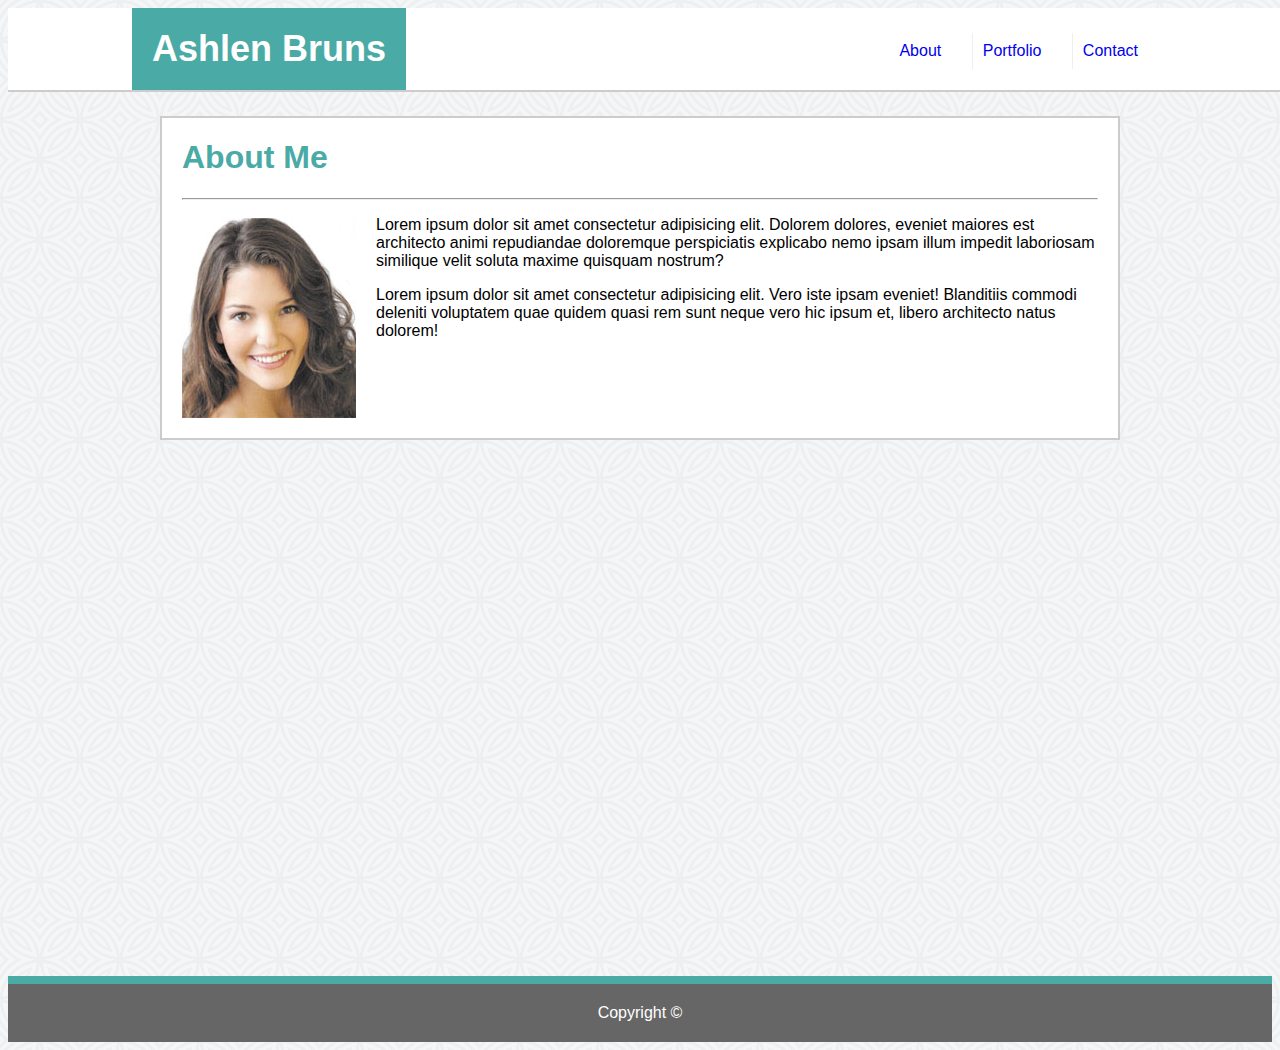
<file: index.html>
<!DOCTYPE html>
<html lang="en">
<head>
    <meta charset="UTF-8">
    <meta name="viewport" content="width=device-width, initial-scale=1.0">
    <meta http-equiv="X-UA-Compatible" content="ie=edge">
    <title>All About Ashlen</title>
    <link rel="stylesheet" type="text/css" href="assets/css/style.css">
</head>

<body>
    <header class="tophead">
            <a href="index.html" id="logo">Ashlen Bruns</a>
            <nav class="nav">
                <a href="index.html">About</a>        
                <a href="portfolio.html">Portfolio</a>
                <a href="contact.html">Contact</a>                  
            </nav>
    </header>
    <br>

    <div class="wrapper">
        <div class="container">
                <h1>About Me</h1>
                <hr>
                <img src="assets/images/head-shot.jpg" class="headshot" alt="Head Shot"> 
                <p>Lorem ipsum dolor sit amet consectetur adipisicing elit. Dolorem dolores, eveniet maiores est architecto animi repudiandae doloremque perspiciatis explicabo nemo ipsam illum impedit laboriosam similique velit soluta maxime quisquam nostrum?</p>
                <p>Lorem ipsum dolor sit amet consectetur adipisicing elit. Vero iste ipsam eveniet! Blanditiis commodi deleniti voluptatem quae quidem quasi rem sunt neque vero hic ipsum et, libero architecto natus dolorem!</p>
        </div>
    </div>

    <footer>
        <div class="footer">
          Copyright &copy; 
        </div>
    </footer>

</body>
</html>
</file>
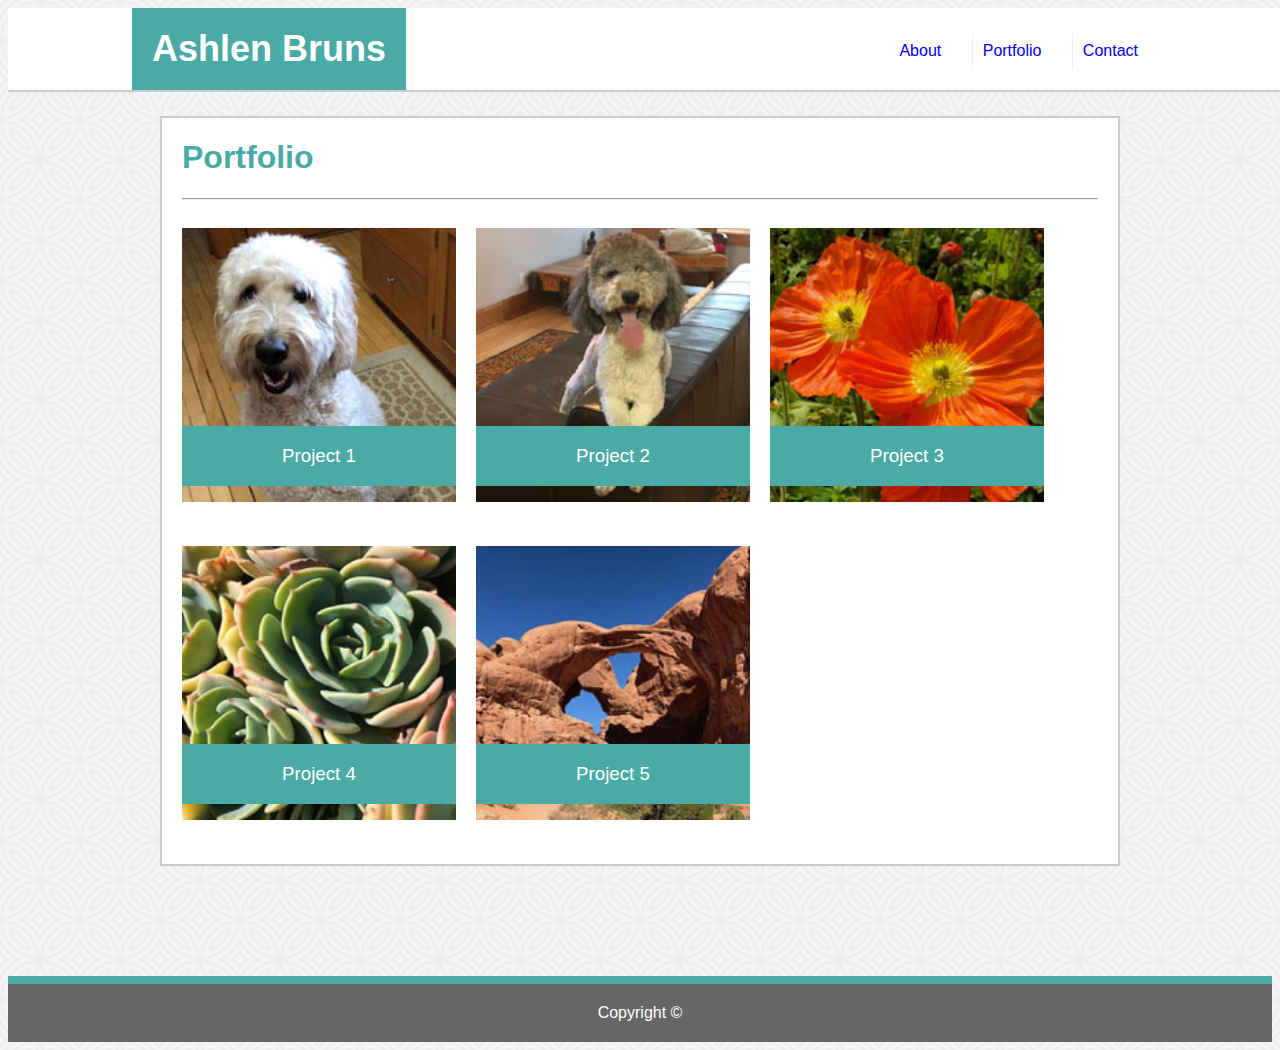
<file: portfolio.html>
<!DOCTYPE html>
<html lang="en">
<head>
    <meta charset="UTF-8">
    <meta name="viewport" content="width=device-width, initial-scale=1.0">
    <meta http-equiv="X-UA-Compatible" content="ie=edge">
    <title>Ashlen by Design</title>
    <link rel="stylesheet" type="text/css" href="assets/css/style.css">
</head>

<body>
    <header class="tophead">
            <a href="index.html" id="logo">Ashlen Bruns</a>
            <nav class="nav">
                <a href="index.html">About</a>        
                <a href="portfolio.html">Portfolio</a>
                <a href="contact.html">Contact</a>                  
            </nav>
        </header>
        <br>

    <div class="wrapper">
        <div class="container">
                <h1>Portfolio</h1>
                <hr>
                <div class="project">
                    <h3>Project 1</h3>
                    <img src="assets/images/placeholder-1.jpg" alt="Project 1">
                </div>

                <div class="project">
                    <h3>Project 2</h3>
                    <img src="assets/images/placeholder-2.jpg" alt="Project 2">
                </div>

                <div class="project">
                    <h3>Project 3</h3>
                    <img src="assets/images/placeholder-3.jpg" alt="Project 3">
                </div>

                <div class="project">
                    <h3>Project 4</h3>
                    <img src="assets/images/placeholder-4.jpg" alt="Project 4">
                </div>

                <div class="project">
                    <h3>Project 5</h3>
                    <img src="assets/images/placeholder-5.jpg" alt="Project 5"> 
                </div>
        </div>        
    </div>

    <footer>
        <div class="footer">
          Copyright &copy; 
        </div>
    </footer>

</body>
</html>
</file>
<file: assets/css/style.css>
body {
    background-image: url("../images/background.png");
    font-family: 'Gill Sans', 'Gill Sans MT', Calibri, 'Trebuchet MS', sans-serif;
    height: 100%;
    position: relative;
}

* {
    box-sizing: border-box;
  }

.container {
    width: 100%;
    max-width: 960px;
    background-color: #ffffff;
    border: 2px solid #cccccc;
    padding-left: 20px;
    padding-right: 20px;
    padding-bottom: 20px;
    margin: auto;
    overflow: auto;
    clear: both;
}

.wrapper {
    margin-top: 90px;
    margin-bottom: 30px;
    min-height: calc(100vh - 70px);
}

.tophead {
    position: fixed;
    width: 100%;
    z-index: 99;
    overflow: auto;
    color: #ffffff;
    background: #ffffff;
    border-bottom: 2px solid #cccccc;
}

#logo {
    float: left;
    background-color: #4aaaa5;
    color: #ffffff;
    padding: 20px;
    font-size: 36px;
    font-weight: 700;
    margin-left: 124px;
    text-decoration: none;
}

.nav {
    float: right;
    margin-top: 25px;
    margin-right: 124px;
}

nav a {
    display: inline-block;
    margin-right: 16px;
    padding: 10px;
    text-decoration: none;
    border-left: 1px solid #efefef;
    line-height: 16px;
}

nav a:first-child {
    border-left: none;
}

h1 {
    color: #4aaaa5;
}

.headshot {
    float: left;
    margin-top: 10px;
    margin-right: 20px;
}

.footer {
    clear: both;
    width: 100%;
    background-color: #666666;
    color: #ffffff;
    text-align: center;
    padding: 20px;
    border-top: 8px solid #4aaaa5;
}

/* Portfolio Page */

.project {
    position: relative;
    float: left;
    width: 274px;
    margin: 20px 20px 20px 0px;
    overflow: auto;
  }
  
  .project img {
    width: 100%;
    border: 0 none;
  }
  
  h3 {
    position: absolute;
    bottom: 20px;
    width: 100%;
    padding: 15px;
    margin-bottom: 0;
    font-weight: 300;
    line-height: 30px;
    color: #ffffff;
    text-align: center;
    background: #4aaaa5;
    border-bottom: 0;
  }

  /* Contact Page */

  #contact-form ul {
    margin-bottom: 20px;
  }
  
  #contact-form li {
    margin-bottom: 10px;
  }
  
  label,
  input[type=text],
  input[type=email],
  textarea {
    display: block;
    width: 100%;
    font-size: 20px;
  }
  
  input[type=text],
  input[type=email],
  textarea {
    height: 35px;
    padding: 0 10px;
    font-size: 14px;
    border: 1px solid #dddddd;
  }
  
  textarea {
    height: 200px;
  }
  
  input[type=submit] {
    padding: 10px 30px;
    font-size: 18px;
    color: #ffffff;
    cursor: pointer;
    background: #4aaaa5;
    border: 0 none;
  }
</file>
